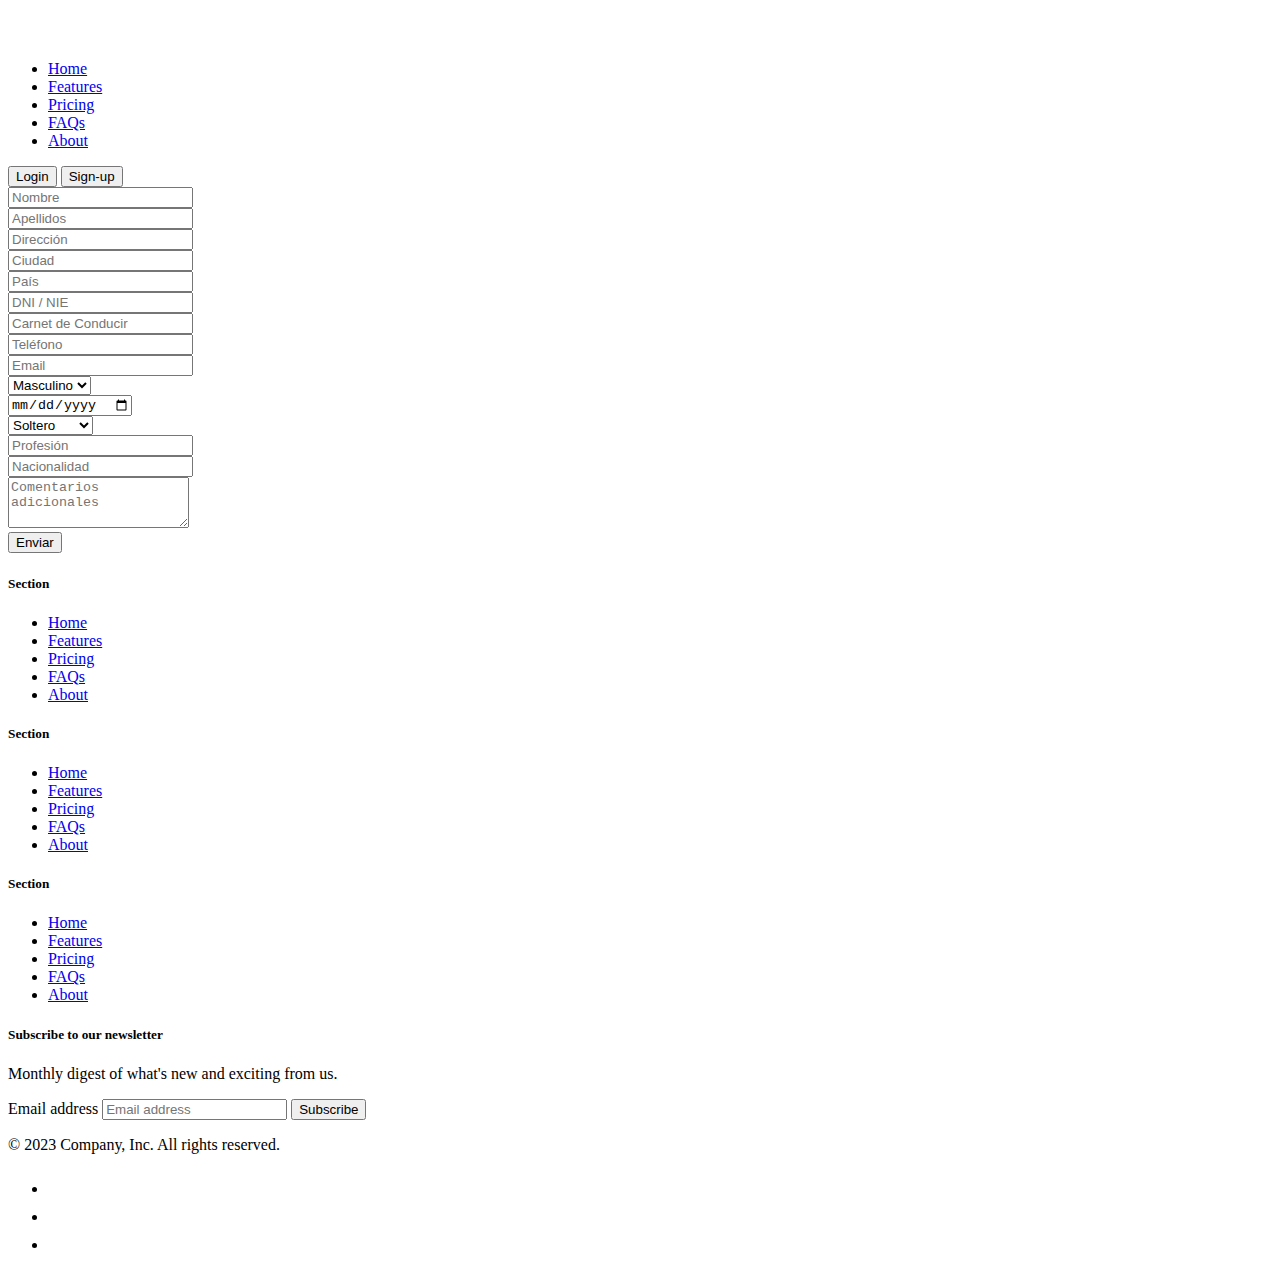
<file: Ejercicio1/index.html>
<!DOCTYPE html>
<html lang="en">

<head>
    <meta charset="UTF-8">
    <meta http-equiv="X-UA-Compatible" content="IE=edge">
    <meta name="viewport" content="width=device-width, initial-scale=1.0">
    <title>Document</title>
    <link href="https://cdn.jsdelivr.net/npm/bootstrap@5.3.0-alpha2/dist/css/bootstrap.min.css" rel="stylesheet"
        integrity="sha384-aFq/bzH65dt+w6FI2ooMVUpc+21e0SRygnTpmBvdBgSdnuTN7QbdgL+OapgHtvPp" crossorigin="anonymous">
</head>
<style>

</style>

<body>
    <header
        class="d-flex flex-wrap align-items-center justify-content-center justify-content-md-between py-3 mb-4 border-bottom">
        <div class="col-md-3 mb-2 mb-md-0">
            <a href="/" class="d-inline-flex link-body-emphasis text-decoration-none">
                <svg class="bi" width="40" height="32" role="img" aria-label="Bootstrap">
                    <use xlink:href="#bootstrap"></use>
                </svg>
            </a>
        </div>

        <ul class="nav col-12 col-md-auto mb-2 justify-content-center mb-md-0">
            <li><a href="#" class="nav-link px-2 link-secondary">Home</a></li>
            <li><a href="#" class="nav-link px-2">Features</a></li>
            <li><a href="#" class="nav-link px-2">Pricing</a></li>
            <li><a href="#" class="nav-link px-2">FAQs</a></li>
            <li><a href="#" class="nav-link px-2">About</a></li>
        </ul>

        <div class="col-md-3 text-end">
            <button type="button" class="btn btn-outline-primary me-2">Login</button>
            <button type="button" class="btn btn-primary">Sign-up</button>
        </div>
    </header>
    <section>
        <form>
            <div class="form-row align-center">
                <div class="col-md-6">
                    <div class="form-group">
                        <input type="text" class="form-control" id="nombre" placeholder="Nombre">
                    </div>
                    <div class="form-group">
                        <input type="text" class="form-control" id="apellidos" placeholder="Apellidos">
                    </div>
                    <div class="form-group">
                        <input type="text" class="form-control" id="direccion" placeholder="Dirección">
                    </div>
                    <div class="form-group">
                        <input type="text" class="form-control" id="ciudad" placeholder="Ciudad">
                    </div>
                    <div class="form-group">
                        <input type="text" class="form-control" id="pais" placeholder="País">
                    </div>
                    <div class="form-group">
                        <input type="text" class="form-control" id="dni" placeholder="DNI / NIE">
                    </div>
                    <div class="form-group">
                        <input type="text" class="form-control" id="carnet" placeholder="Carnet de Conducir">
                    </div>
                    <div class="form-group">
                        <input type="tel" class="form-control" id="telefono" placeholder="Teléfono">
                    </div>
                </div>
                <div class="col-md-6">
                    <div class="form-group">
                        <input type="email" class="form-control" id="email" placeholder="Email">
                    </div>
                    <div class="form-group">
                        <select class="form-control" id="sexo" placeholder="Sexo">
                            <option value="masculino">Masculino</option>
                            <option value="femenino">Femenino</option>
                            <option value="otro">Otro</option>
                        </select>
                    </div>
                    <div class="form-group">
                        <input type="date" class="form-control" id="fecha-nacimiento" placeholder="Fecha de Nacimiento">
                    </div>
                    <div class="form-group">
                        <select class="form-control" id="estado-civil" placeholder="Estado Civil">
                            <option value="soltero">Soltero</option>
                            <option value="casado">Casado</option>
                            <option value="divorciado">Divorciado</option>
                            <option value="viudo">Viudo</option>
                        </select>
                    </div>
                    <div class="form-group">
                        <input type="text" class="form-control" id="profesion" placeholder="Profesión">
                    </div>
                    <div class="form-group">
                        <input type="text" class="form-control" id="nacionalidad" placeholder="Nacionalidad">
                    </div>
                    <div class="form-group">
                        <textarea class="form-control" id="comentarios" rows="3"
                            placeholder="Comentarios adicionales"></textarea>
                    </div>
                </div>
            </div>
            <button type="submit" class="btn btn-primary">Enviar</button>
            </button>
            </div>
        </form>

    </section>
    <footer class="py-5">
        <div class="row">
            <div class="col-6 col-md-2 mb-3">
                <h5>Section</h5>
                <ul class="nav flex-column">
                    <li class="nav-item mb-2"><a href="#" class="nav-link p-0 text-body-secondary">Home</a></li>
                    <li class="nav-item mb-2"><a href="#" class="nav-link p-0 text-body-secondary">Features</a></li>
                    <li class="nav-item mb-2"><a href="#" class="nav-link p-0 text-body-secondary">Pricing</a></li>
                    <li class="nav-item mb-2"><a href="#" class="nav-link p-0 text-body-secondary">FAQs</a></li>
                    <li class="nav-item mb-2"><a href="#" class="nav-link p-0 text-body-secondary">About</a></li>
                </ul>
            </div>

            <div class="col-6 col-md-2 mb-3">
                <h5>Section</h5>
                <ul class="nav flex-column">
                    <li class="nav-item mb-2"><a href="#" class="nav-link p-0 text-body-secondary">Home</a></li>
                    <li class="nav-item mb-2"><a href="#" class="nav-link p-0 text-body-secondary">Features</a></li>
                    <li class="nav-item mb-2"><a href="#" class="nav-link p-0 text-body-secondary">Pricing</a></li>
                    <li class="nav-item mb-2"><a href="#" class="nav-link p-0 text-body-secondary">FAQs</a></li>
                    <li class="nav-item mb-2"><a href="#" class="nav-link p-0 text-body-secondary">About</a></li>
                </ul>
            </div>

            <div class="col-6 col-md-2 mb-3">
                <h5>Section</h5>
                <ul class="nav flex-column">
                    <li class="nav-item mb-2"><a href="#" class="nav-link p-0 text-body-secondary">Home</a></li>
                    <li class="nav-item mb-2"><a href="#" class="nav-link p-0 text-body-secondary">Features</a></li>
                    <li class="nav-item mb-2"><a href="#" class="nav-link p-0 text-body-secondary">Pricing</a></li>
                    <li class="nav-item mb-2"><a href="#" class="nav-link p-0 text-body-secondary">FAQs</a></li>
                    <li class="nav-item mb-2"><a href="#" class="nav-link p-0 text-body-secondary">About</a></li>
                </ul>
            </div>

            <div class="col-md-5 offset-md-1 mb-3">
                <form>
                    <h5>Subscribe to our newsletter</h5>
                    <p>Monthly digest of what's new and exciting from us.</p>
                    <div class="d-flex flex-column flex-sm-row w-100 gap-2">
                        <label for="newsletter1" class="visually-hidden">Email address</label>
                        <input id="newsletter1" type="text" class="form-control" placeholder="Email address">
                        <button class="btn btn-primary" type="button">Subscribe</button>
                    </div>
                </form>
            </div>
        </div>

        <div class="d-flex flex-column flex-sm-row justify-content-between py-4 my-4 border-top">
            <p>© 2023 Company, Inc. All rights reserved.</p>
            <ul class="list-unstyled d-flex">
                <li class="ms-3"><a class="link-body-emphasis" href="#"><svg class="bi" width="24" height="24">
                            <use xlink:href="#twitter"></use>
                        </svg></a></li>
                <li class="ms-3"><a class="link-body-emphasis" href="#"><svg class="bi" width="24" height="24">
                            <use xlink:href="#instagram"></use>
                        </svg></a></li>
                <li class="ms-3"><a class="link-body-emphasis" href="#"><svg class="bi" width="24" height="24">
                            <use xlink:href="#facebook"></use>
                        </svg></a></li>
            </ul>
        </div>
    </footer>
</body>

</html>
</file>
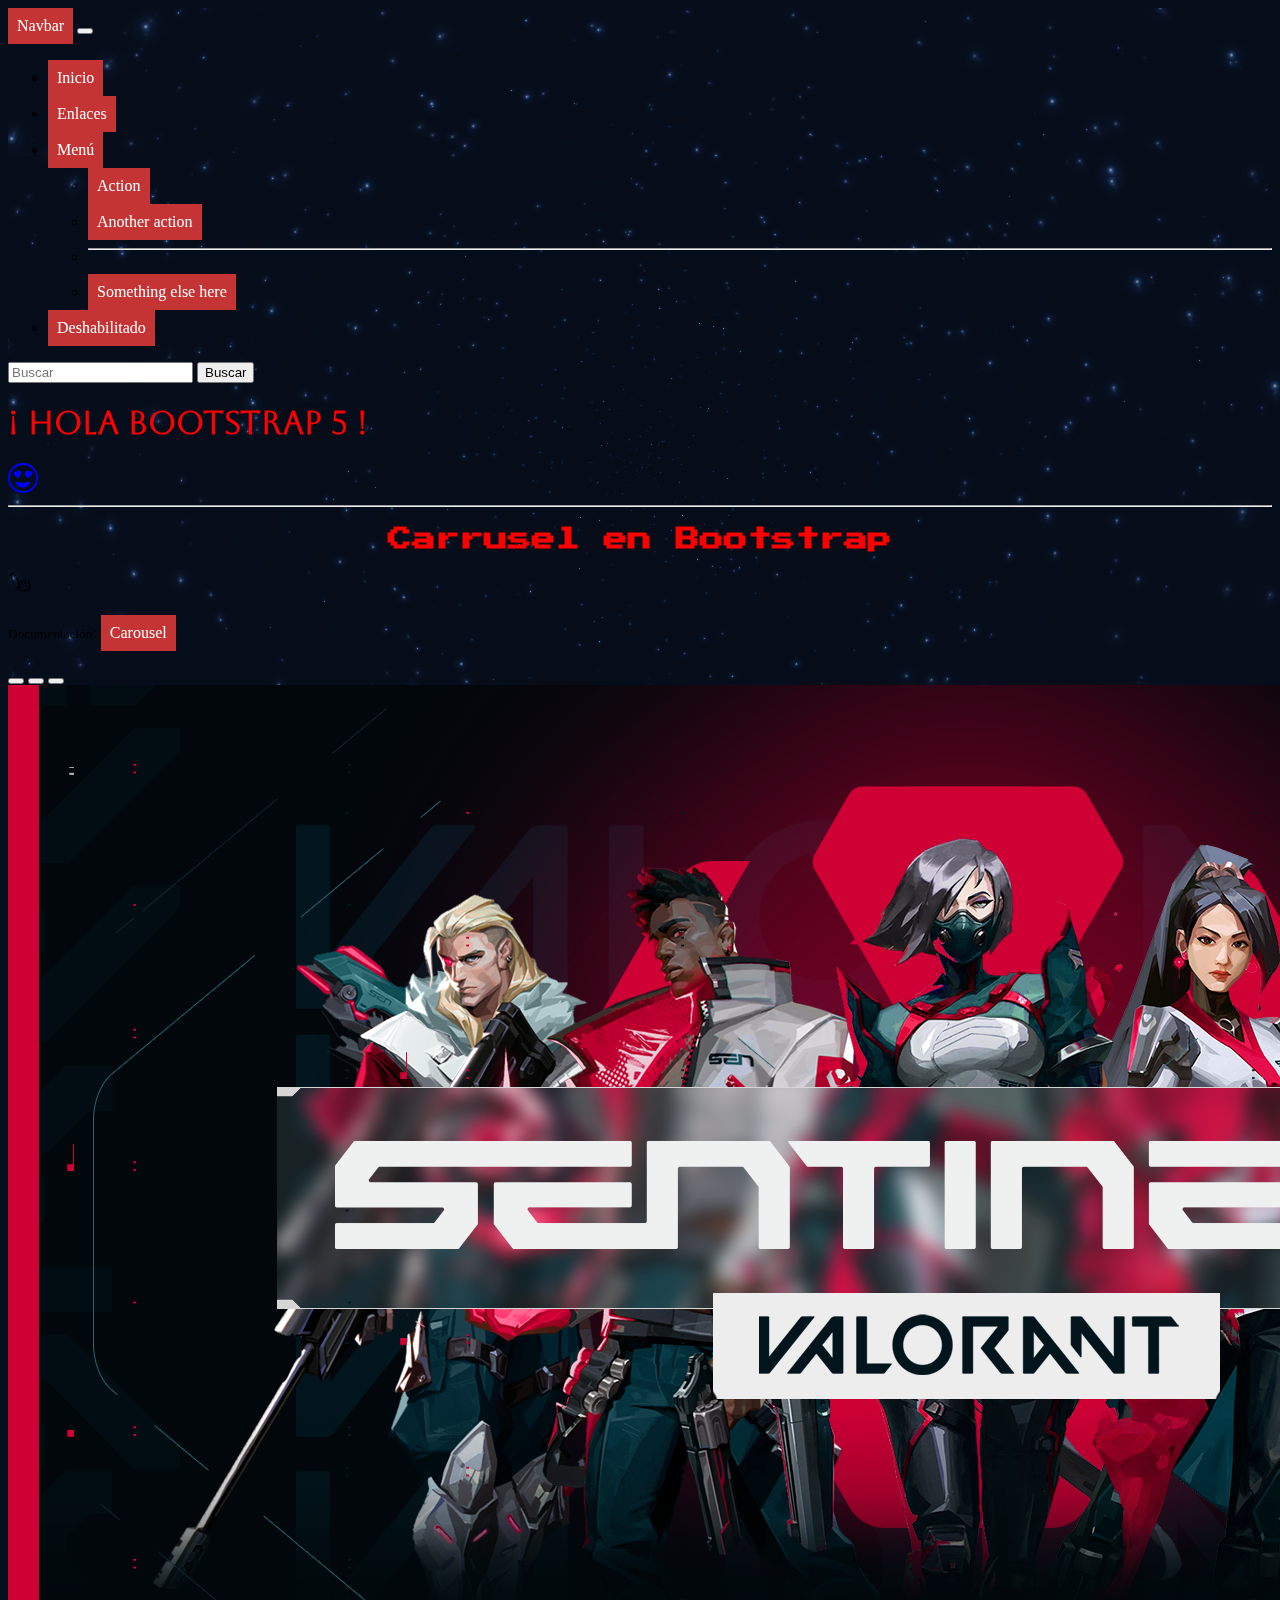
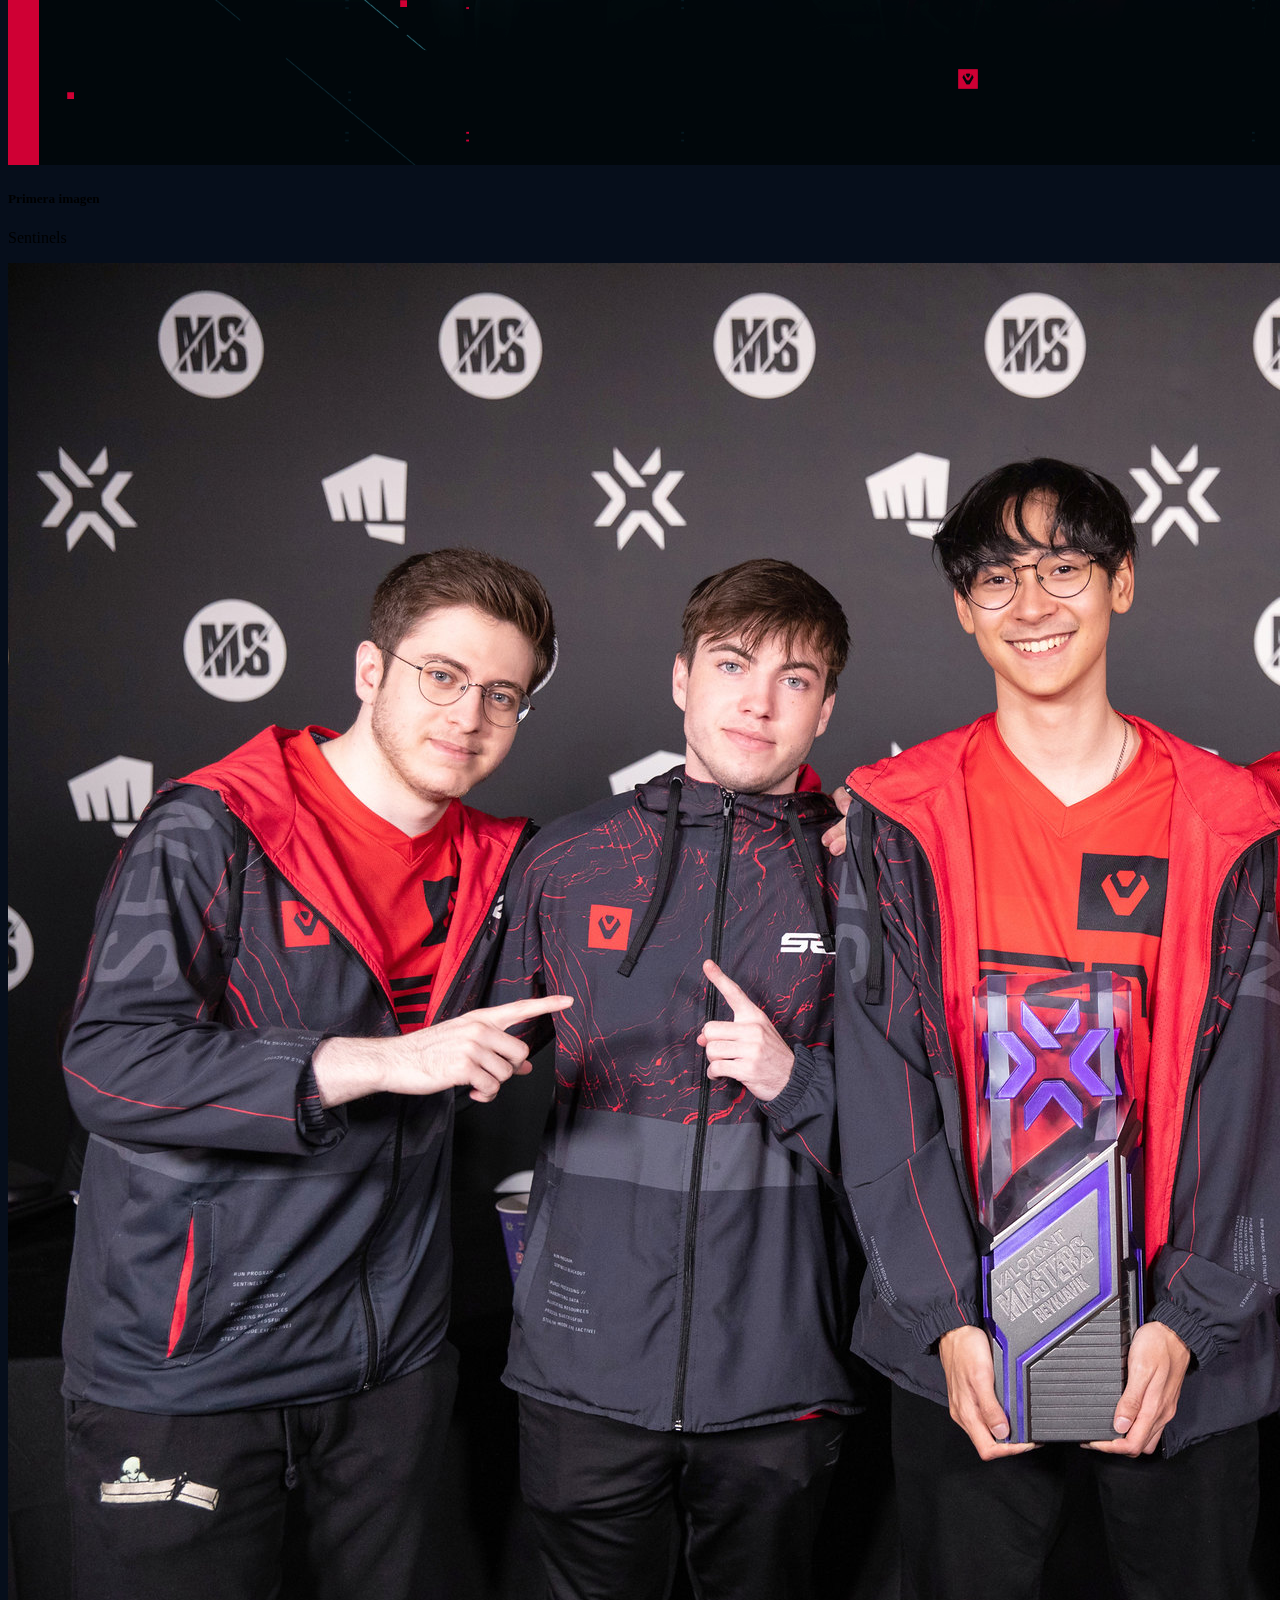
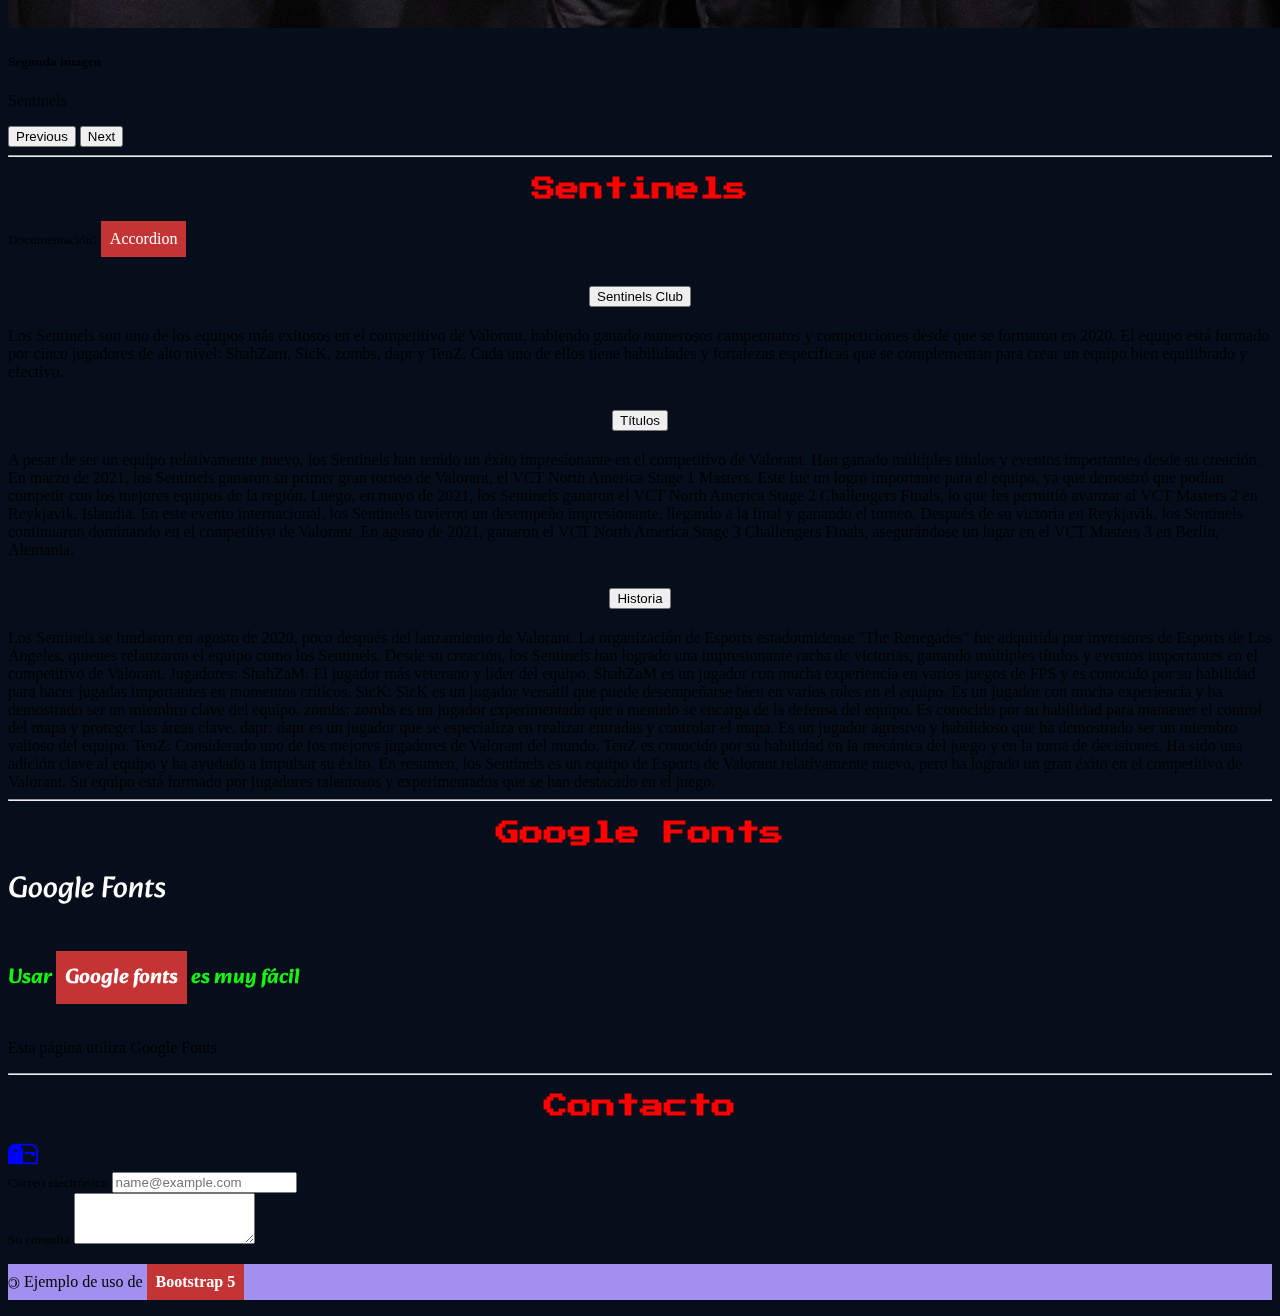
<file: Ejercicio2/index7.html>
<!doctype html>
<html lang="es">

<head>

  <meta charset="utf-8">
  <meta name="viewport" content="width=device-width, max-width: 90% ,initial-scale=1">
  <title>Bootstrap demo</title>

  <!-- Bootstrap CDN-->
  <link href="https://cdn.jsdelivr.net/npm/bootstrap@5.3.0-alpha1/dist/css/bootstrap.min.css" rel="stylesheet"
    integrity="sha384-GLhlTQ8iRABdZLl6O3oVMWSktQOp6b7In1Zl3/Jr59b6EGGoI1aFkw7cmDA6j6gD" crossorigin="anonymous">
  <link rel="stylesheet" href="https://cdn.jsdelivr.net/npm/bootstrap-icons@1.10.3/font/bootstrap-icons.css">

  <!-- Google fonts-->
  <link rel="preconnect" href="https://fonts.googleapis.com">
  <link rel="preconnect" href="https://fonts.gstatic.com" crossorigin>
  <link href="https://fonts.googleapis.com/css2?family=Alkatra&family=Caveat&display=swap" rel="stylesheet">
  <link href="https://fonts.googleapis.com/css2?family=Indie+Flower&display=swap" rel="stylesheet">
  <link href="https://fonts.googleapis.com/css2?family=Caveat&display=swap" rel="stylesheet">
  <link rel="preconnect" href="https://fonts.googleapis.com">
  <link rel="preconnect" href="https://fonts.gstatic.com" crossorigin>
  <link href="https://fonts.googleapis.com/css2?family=Ubuntu:wght@300&display=swap" rel="stylesheet">
  <link rel="preconnect" href="https://fonts.googleapis.com">
  <link rel="preconnect" href="https://fonts.gstatic.com" crossorigin>
  <link href="https://fonts.googleapis.com/css2?family=Aboreto&family=Ubuntu:wght@300&display=swap" rel="stylesheet">
  <link rel="stylesheet"
    href="https://fonts.googleapis.com/css2?family=Material+Symbols+Outlined:opsz,wght,FILL,GRAD@20..48,100..700,0..1,-50..200" />


  <!-- CSS personalizado -->

  <link href="css/mycss.css" rel="stylesheet">


  <!-- Favicons - Vía https://www.favicon-generator.org/ -->
  <link rel="apple-touch-icon" sizes="57x57" href="icons/apple-icon-57x57.png">
  <link rel="apple-touch-icon" sizes="60x60" href="icons/apple-icon-60x60.png">
  <link rel="apple-touch-icon" sizes="72x72" href="icons/apple-icon-72x72.png">
  <link rel="apple-touch-icon" sizes="76x76" href="icons/apple-icon-76x76.png">
  <link rel="apple-touch-icon" sizes="114x114" href="icons/apple-icon-114x114.png">
  <link rel="apple-touch-icon" sizes="120x120" href="icons/apple-icon-120x120.png">
  <link rel="apple-touch-icon" sizes="144x144" href="icons/apple-icon-144x144.png">
  <link rel="apple-touch-icon" sizes="152x152" href="icons/apple-icon-152x152.png">
  <link rel="apple-touch-icon" sizes="180x180" href="icons/apple-icon-180x180.png">
  <link rel="icon" type="image/png" sizes="192x192" href="icons/android-icon-192x192.png">
  <link rel="icon" type="image/png" sizes="32x32" href="icons/favicon-32x32.png">
  <link rel="icon" type="image/png" sizes="96x96" href="icons/favicon-96x96.png">
  <link rel="icon" type="image/png" sizes="16x16" href="icons/favicon-16x16.png">
  <link rel="manifest" href="/manifest.json">
  <meta name="msapplication-TileColor" content="#ffffff">
  <meta name="msapplication-TileImage" content="icons/ms-icon-144x144.png">
  <meta name="theme-color" content="#ffffff">
  <!-- -->

  <style>
    .material-symbols-outlined {
      font-variation-settings:
        'FILL' 0,
        'wght' 400,
        'GRAD' 0,
        'opsz' 48
    }
  </style>
</head>

<body>
  <canvas id="canvas"></canvas>
  <div class="container-fluid mx-auto">
    <nav class="navbar navbar-expand-lg bg-body-tertiary">
      <div class="container-fluid">
        <a class="navbar-brand" href="#" class="font-family: 'Aboreto', cursive;">Navbar</a>
        <button class="navbar-toggler" type="button" data-bs-toggle="collapse" data-bs-target="#navbarSupportedContent"
          aria-controls="navbarSupportedContent" aria-expanded="false" aria-label="Toggle navigation">
          <span class="navbar-toggler-icon"></span>
        </button>
        <div class="collapse navbar-collapse" id="navbarSupportedContent">
          <ul class="navbar-nav me-auto mb-2 mb-lg-0">
            <li class="nav-item">
              <a class="nav-link active" aria-current="page" href="#"
                class="font-family: 'Aboreto', cursive;">Inicio</a>
            </li>
            <li class="nav-item">
              <a class="nav-link" href="#" class="font-family: 'Aboreto', cursive;">Enlaces</a>
            </li>
            <li class="nav-item dropdown">
              <a class="nav-link dropdown-toggle" href="#" role="button" data-bs-toggle="dropdown"
                aria-expanded="false">
                Menú
              </a>
              <ul class="dropdown-menu">
                <li><a class="dropdown-item" href="#">Action</a></li>
                <li><a class="dropdown-item" href="#">Another action</a></li>
                <li>
                  <hr class="dropdown-divider">
                </li>
                <li><a class="dropdown-item" href="#">Something else here</a></li>
              </ul>
            </li>
            <li class="nav-item">
              <a class="nav-link disabled" href="#">Deshabilitado</a>
            </li>
          </ul>
          <form class="d-flex" role="search">
            <input class="form-control me-2" type="search" placeholder="Buscar" aria-label="Search">
            <button class="btn btn-outline-success" type="submit">Buscar</button>
          </form>
        </div>
      </div>
    </nav>
    <div class="container text-center">
      <div class="row">
        <div class="col">
          <h1 style="font-family: 'Aboreto', cursive;">¡ Hola Bootstrap 5 !</h1>
          <!--SVG Emoji-->
          <svg xmlns="http://www.w3.org/2000/svg" width="30" height="30" fill="blue" class="bi bi-emoji-heart-eyes"
            viewBox="0 0 16 16">
            <path d="M8 15A7 7 0 1 1 8 1a7 7 0 0 1 0 14zm0 1A8 8 0 1 0 8 0a8 8 0 0 0 0 16z" />
            <path
              d="M11.315 10.014a.5.5 0 0 1 .548.736A4.498 4.498 0 0 1 7.965 13a4.498 4.498 0 0 1-3.898-2.25.5.5 0 0 1 .548-.736h.005l.017.005.067.015.252.055c.215.046.515.108.857.169.693.124 1.522.242 2.152.242.63 0 1.46-.118 2.152-.242a26.58 26.58 0 0 0 1.109-.224l.067-.015.017-.004.005-.002zM4.756 4.566c.763-1.424 4.02-.12.952 3.434-4.496-1.596-2.35-4.298-.952-3.434zm6.488 0c1.398-.864 3.544 1.838-.952 3.434-3.067-3.554.19-4.858.952-3.434z" />
          </svg>
          <!---->
        </div>
      </div>
    </div>

    <hr>

    <!--Carrusel-->

    <h2 class="d-flex justify-content-center align-items-center">Carrusel en Bootstrap</h2>

    <span class="material-symbols-outlined" style>
      swipe_up
    </span>

    <div class="mx-auto" style="width: 210px;">
      <p><small>Documentación</small>: <a href="https://getbootstrap.com/docs/5.2/components/carousel/"
          target="_blank">Carousel</a></p>
    </div>
    <div class="d-flex justify-content-center align-items-center">
      <div id="carouselExampleCaptions" class="carousel slide d-block w-50" data-bs-ride="false">
        <div class="carousel-indicators">
          <button type="button" data-bs-target="#carouselExampleCaptions" data-bs-slide-to="0" class="active"
            aria-current="true" aria-label="Slide 1"></button>
          <button type="button" data-bs-target="#carouselExampleCaptions" data-bs-slide-to="1"
            aria-label="Slide 2"></button>
          <button type="button" data-bs-target="#carouselExampleCaptions" data-bs-slide-to="2"
            aria-label="Slide 3"></button>
        </div>
        <div class="carousel-inner">
          <div class="carousel-item active">
            <img src="img/imagen3.png" class="d-block w-100" alt="...">
            <div class="carousel-caption d-none d-md-block">
              <h5>Primera imagen</h5>
              <p>Sentinels</p>
            </div>
          </div>
          <div class="carousel-item">
            <img src="img/i.jpeg" class="d-block w-100" alt="...">
            <div class="carousel-caption d-none d-md-block">
              <h5>Segunda imagen</h5>
              <p>Sentinels</p>
            </div>
          </div>
        </div>
        <button class="carousel-control-prev" type="button" data-bs-target="#carouselExampleCaptions"
          data-bs-slide="prev">
          <span class="carousel-control-prev-icon" aria-hidden="true"></span>
          <span class="visually-hidden">Previous</span>
        </button>
        <button class="carousel-control-next" type="button" data-bs-target="#carouselExampleCaptions"
          data-bs-slide="next">
          <span class="carousel-control-next-icon" aria-hidden="true"></span>
          <span class="visually-hidden">Next</span>
        </button>
      </div>
    </div>

    <hr>

    <h2>Sentinels</h2>

    <div class="mx-auto" style="width: 210px;">
      <div class="mx-auto">
        <p><small>Documentación</small>: <a href="https://getbootstrap.com/docs/5.2/components/accordion/"
            target="_blank">Accordion</a></p>
      </div>
    </div>

    <div class="container text-center"></div>

    <div class="accordion accordion-flush" id="accordionFlushExample">
      <div class="accordion-item">
        <h2 class="accordion-header" id="flush-headingOne">
          <button class="accordion-button collapsed" type="button" data-bs-toggle="collapse"
            data-bs-target="#flush-collapseOne" aria-expanded="false" aria-controls="flush-collapseOne">
            Sentinels Club
          </button>
        </h2>
        <div id="flush-collapseOne" class="accordion-collapse collapse" aria-labelledby="flush-headingOne"
          data-bs-parent="#accordionFlushExample">
          <div class="accordion-body">Los Sentinels son uno de los equipos más exitosos en el competitivo de Valorant,
            habiendo ganado numerosos campeonatos y competiciones desde que se formaron en 2020.

            El equipo está formado por cinco jugadores de alto nivel: ShahZam, SicK, zombs, dapr y TenZ. Cada uno de
            ellos tiene habilidades y fortalezas específicas que se complementan para crear un equipo bien equilibrado y
            efectivo.</div>
        </div>
      </div>
      <div class="accordion-item">
        <h2 class="accordion-header" id="flush-headingTwo">
          <button class="accordion-button collapsed" type="button" data-bs-toggle="collapse"
            data-bs-target="#flush-collapseTwo" aria-expanded="false" aria-controls="flush-collapseTwo">
            Títulos
          </button>
        </h2>
        <div id="flush-collapseTwo" class="accordion-collapse collapse" aria-labelledby="flush-headingTwo"
          data-bs-parent="#accordionFlushExample">
          <div class="accordion-body">
            A pesar de ser un equipo relativamente nuevo, los Sentinels han tenido un éxito impresionante en el
            competitivo de Valorant. Han ganado múltiples títulos y eventos importantes desde su creación.

            En marzo de 2021, los Sentinels ganaron su primer gran torneo de Valorant, el VCT North America Stage 1
            Masters. Este fue un logro importante para el equipo, ya que demostró que podían competir con los mejores
            equipos de la región.

            Luego, en mayo de 2021, los Sentinels ganaron el VCT North America Stage 2 Challengers Finals, lo que les
            permitió avanzar al VCT Masters 2 en Reykjavik, Islandia. En este evento internacional, los Sentinels
            tuvieron un desempeño impresionante, llegando a la final y ganando el torneo.

            Después de su victoria en Reykjavik, los Sentinels continuaron dominando en el competitivo de Valorant. En
            agosto de 2021, ganaron el VCT North America Stage 3 Challengers Finals, asegurándose un lugar en el VCT
            Masters 3 en Berlín, Alemania.</div>
        </div>
      </div>
      <div class="accordion-item">
        <h2 class="accordion-header" id="flush-headingThree">
          <button class="accordion-button collapsed" type="button" data-bs-toggle="collapse"
            data-bs-target="#flush-collapseThree" aria-expanded="false" aria-controls="flush-collapseThree">
            Historia
          </button>
        </h2>
        <div id="flush-collapseThree" class="accordion-collapse collapse" aria-labelledby="flush-headingThree"
          data-bs-parent="#accordionFlushExample">
          <div class="accordion-body">Los Sentinels se fundaron en agosto de 2020, poco después del lanzamiento de
            Valorant. La organización de Esports estadounidense "The Renegades" fue adquirida por inversores de Esports
            de Los Ángeles, quienes relanzaron el equipo como los Sentinels.

            Desde su creación, los Sentinels han logrado una impresionante racha de victorias, ganando múltiples títulos
            y eventos importantes en el competitivo de Valorant.

            Jugadores:

            ShahZaM: El jugador más veterano y líder del equipo, ShahZaM es un jugador con mucha experiencia en varios
            juegos de FPS y es conocido por su habilidad para hacer jugadas importantes en momentos críticos.
            SicK: SicK es un jugador versátil que puede desempeñarse bien en varios roles en el equipo. Es un jugador
            con mucha experiencia y ha demostrado ser un miembro clave del equipo.
            zombs: zombs es un jugador experimentado que a menudo se encarga de la defensa del equipo. Es conocido por
            su habilidad para mantener el control del mapa y proteger las áreas clave.
            dapr: dapr es un jugador que se especializa en realizar entradas y controlar el mapa. Es un jugador agresivo
            y habilidoso que ha demostrado ser un miembro valioso del equipo.
            TenZ: Considerado uno de los mejores jugadores de Valorant del mundo, TenZ es conocido por su habilidad en
            la mecánica del juego y en la toma de decisiones. Ha sido una adición clave al equipo y ha ayudado a
            impulsar su éxito.
            En resumen, los Sentinels es un equipo de Esports de Valorant relativamente nuevo, pero ha logrado un gran
            éxito en el competitivo de Valorant. Su equipo está formado por jugadores talentosos y experimentados que se
            han destacado en el juego.</div>
        </div>
      </div>
    </div>

    <hr>

    <h2>Google Fonts</h2>

    <div class="card text-bg-primary justify-content-center mx-auto" style="max-width: 36rem;">
      <div class="card-header">Google Fonts</div>
      <div class="card-body">
        <h5 class="card-title">Usar <a href="https://fonts.google.com/">Google fonts</a> es muy fácil</h5>
        <p class="card-text">Esta página utiliza Google Fonts</p>
      </div>
    </div>

    <hr>

    <h2>Contacto</h2>
    <div class="text-center mb-5">
      <!--SVG Emoji-->
      <svg xmlns="http://www.w3.org/2000/svg" width="30" height="30" fill="blue" class="bi bi-mailbox2"
        viewBox="0 0 16 16">
        <path d="M9 8.5h2.793l.853.854A.5.5 0 0 0 13 9.5h1a.5.5 0 0 0 .5-.5V8a.5.5 0 0 0-.5-.5H9v1z" />
        <path
          d="M12 3H4a4 4 0 0 0-4 4v6a1 1 0 0 0 1 1h14a1 1 0 0 0 1-1V7a4 4 0 0 0-4-4zM8 7a3.99 3.99 0 0 0-1.354-3H12a3 3 0 0 1 3 3v6H8V7zm-3.415.157C4.42 7.087 4.218 7 4 7c-.218 0-.42.086-.585.157C3.164 7.264 3 7.334 3 7a1 1 0 0 1 2 0c0 .334-.164.264-.415.157z" />
      </svg>
      <!---->

    </div>
    <div class="row align-items-center">
      <div class="col">

      </div>
      <div class="col">
        <div class="mb-auto align-self-center">
          <label for="exampleFormControlInput1" class="form-label"><small>Correo electrónico</small></label>
          <input type="email" class="form-control" id="exampleFormControlInput1" placeholder="name@example.com">
        </div>
        <div class="mb-auto">
          <label for="exampleFormControlTextarea1" class="form-label"><small>Su consulta</small></label>
          <textarea class="form-control" id="exampleFormControlTextarea1" rows="3"></textarea>
        </div>
      </div>
      <div class="col">

      </div>
    </div>

  </div>

  <!-- Pie de página simple-->
  <div class="container">
    <footer class="d-flex flex-wrap justify-content-between align-items-center py-3 my-4 border-top"
      style="background-color: rgb(162, 144, 241)">
      <div class="mx-auto">
        <p class="text-muted"><span class="copyleft"><strong>&copy; </strong></span> Ejemplo de uso de <strong><a
              href="https://getbootstrap.com/docs/5.2/getting-started/introduction/" target="_blank"> Bootstrap
              5</a></strong></p>
      </div>
    </footer>
  </div>
  </div>

  <!-- Bootstrap JS -->

  <script src="https://cdn.jsdelivr.net/npm/bootstrap@5.3.0-alpha1/dist/js/bootstrap.bundle.min.js"
    integrity="sha384-w76AqPfDkMBDXo30jS1Sgez6pr3x5MlQ1ZAGC+nuZB+EYdgRZgiwxhTBTkF7CXvN"
    crossorigin="anonymous"></script>

  <!-- Popper -->
<script src="particles.js"></script>
</body>

</html>
</file>
<file: Ejercicio2/css/mycss.css>
@import url('https://fonts.googleapis.com/css2?family=Tilt+Prism&display=swap');
@import url('https://fonts.googleapis.com/css2?family=Great+Vibes&display=swap');
@import url('https://fonts.googleapis.com/css2?family=Press+Start+2P&display=swap');
 h1 {
    font-family:'Press Start 2P', cursive;
    color: red;
 }

  h2 {
    font-family:'Press Start 2P', cursive;
      color: red;
      text-align: center;
  }
 
 .card-header {
     font-family: 'Alkatra', cursive;
     font-size: 30px;
     color: white;
 }

 .card-title {
     font-family: 'Alkatra', cursive;
     font-size: 21px;
     color: rgb(22, 244, 19);
 }

 .card-text .a {
     font-family: 'Caveat', cursive;
     font-size: 18px;
     color: white;
 }

 a {
    background-color: rgb(197, 189, 215)
 }

 a:link,
 a:visited {
     background-color: #c53434;
     color: white;
     padding: 9px 9px;
     text-align: center;
     text-decoration: none;
     display: inline-block;
 }

 a:hover,
 a:active {
     background-color: #ff0000;
 }

 .copyleft {
     display: inline-block;
     transform: rotate(180deg);
 }
 
 body {
    background: #060e1b;
  }
  
  canvas {
    opacity: 0.5;
    position: fixed;
    z-index: -1;
  }
</file>
